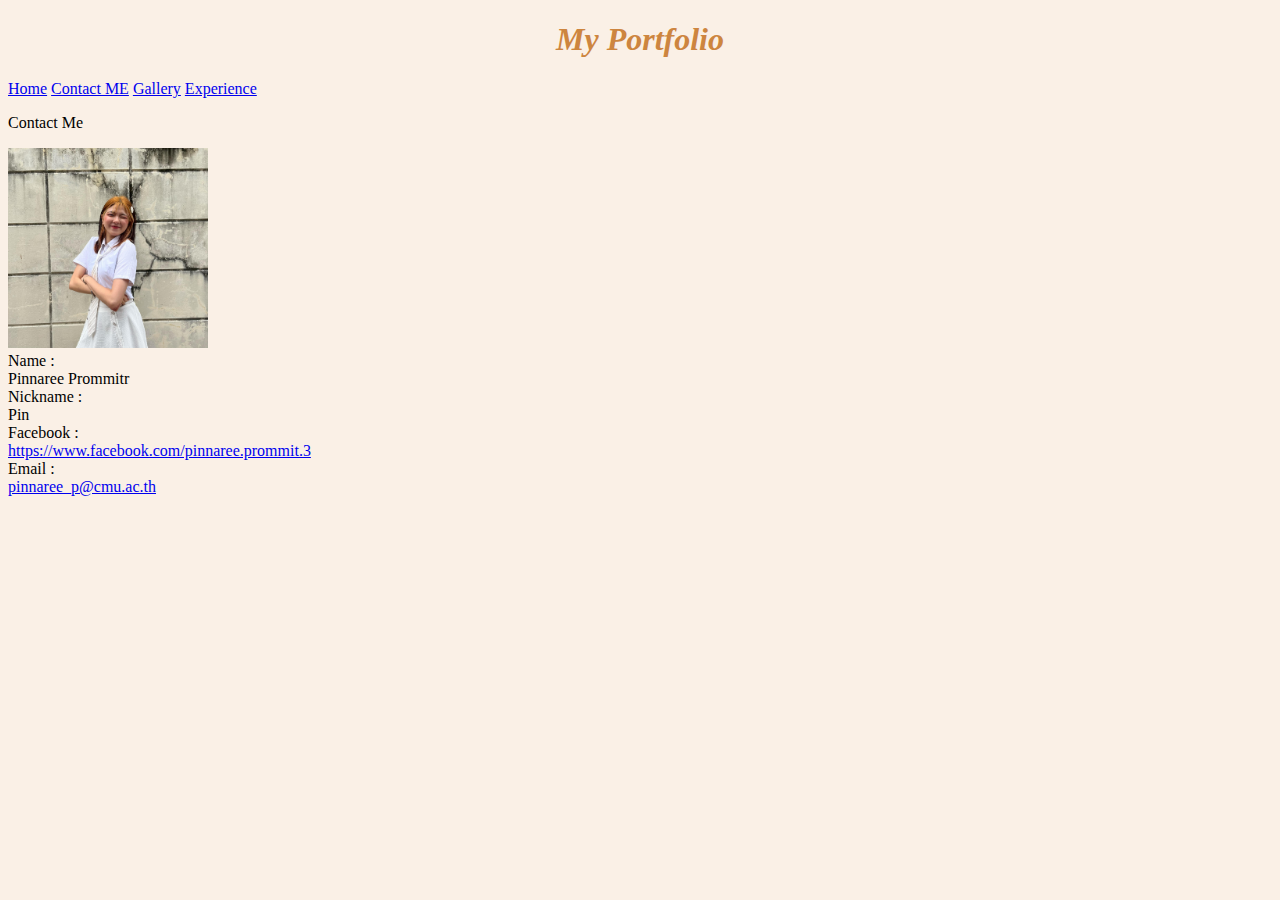
<file: contact.html>
<!DOCTYPE html>
<html lang="en">
  <head>
    <meta charset="UTF-8" />
    <meta name="viewport" content="width=device-width, initial-scale=1.0" />
    <link
      href="https://cdn.jsdelivr.net/npm/bootstrap@5.0.2/dist/css/bootstrap.min.css"
      rel="stylesheet"
      integrity="sha384-EVSTQN3/azprG1Anm3QDgpJLIm9Nao0Yz1ztcQTwFspd3yD65VohhpuuCOmLASjC"
      crossorigin="anonymous"
    />
    <script
      src="https://cdn.jsdelivr.net/npm/bootstrap@5.0.2/dist/js/bootstrap.bundle.min.js"
      integrity="sha384-MrcW6ZMFYlzcLA8Nl+NtUVF0sA7MsXsP1UyJoMp4YLEuNSfAP+JcXn/tWtIaxVXM"
      crossorigin="anonymous"
    ></script>
    <link rel="stylesheet" href="style.css" />
    <title>Pin Portfolio</title>
  </head>
  <body bgcolor="#faf0e6">
    <h1 class="skill-big">My Portfolio</h1>
    <div class="d-flex justify-content-center gap-5 fw-bold my-4">
      <a href="index.html">Home</a>
      <a href="contact.html">Contact ME</a>
      <a href="gallery.html">Gallery</a>
      <a href="experience.html">Experience</a>
    </div>
    <p class="text-center fs-2">Contact Me</p>
    <div
      style="max-width: 700 px"
      class="mx-auto d-flex justify-content-center align-items-center gap-3 flex-wrap"
    >
      <div>
        <img
          src="images/pin4.jpg"
          class="rounded-circle"
          width="200px"
          height="200px"
          style="object-fit: cover"
        />
      </div>
      <div class="vstack gap-2" style="max-width: 400px">
        <div class="d-flex">
          <div style="min-width: 100px" class="fw-semibold">Name :</div>
          <span class="text-muted">Pinnaree Prommitr</span>
        </div>
        <div class="d-flex">
          <div style="min-width: 100px" class="fw-semibold">Nickname :</div>
          <span class="text-muted">Pin</span>
        </div>
        <div class="d-flex">
          <div style="min-width: 100px" class="fw-semibold">Facebook :</div>
          <span class="text-muted"
            ><a
              href="https://www.facebook.com/pinnaree.prommit.3"
              target="_blank"
              rel="noreferrer"
            >
              https://www.facebook.com/pinnaree.prommit.3</a
            >
          </span>
        </div>
        <div class="d-flex">
          <div style="min-width: 100px" class="fw-semibold">Email :</div>
          <span class="text-muted"
            ><a href="mailto: pinnaree_p@cmu.ac.th"
              >pinnaree_p@cmu.ac.th</a
            ></span
          >
        </div>
      </div>
    </div>
  </body>
</html>
</file>
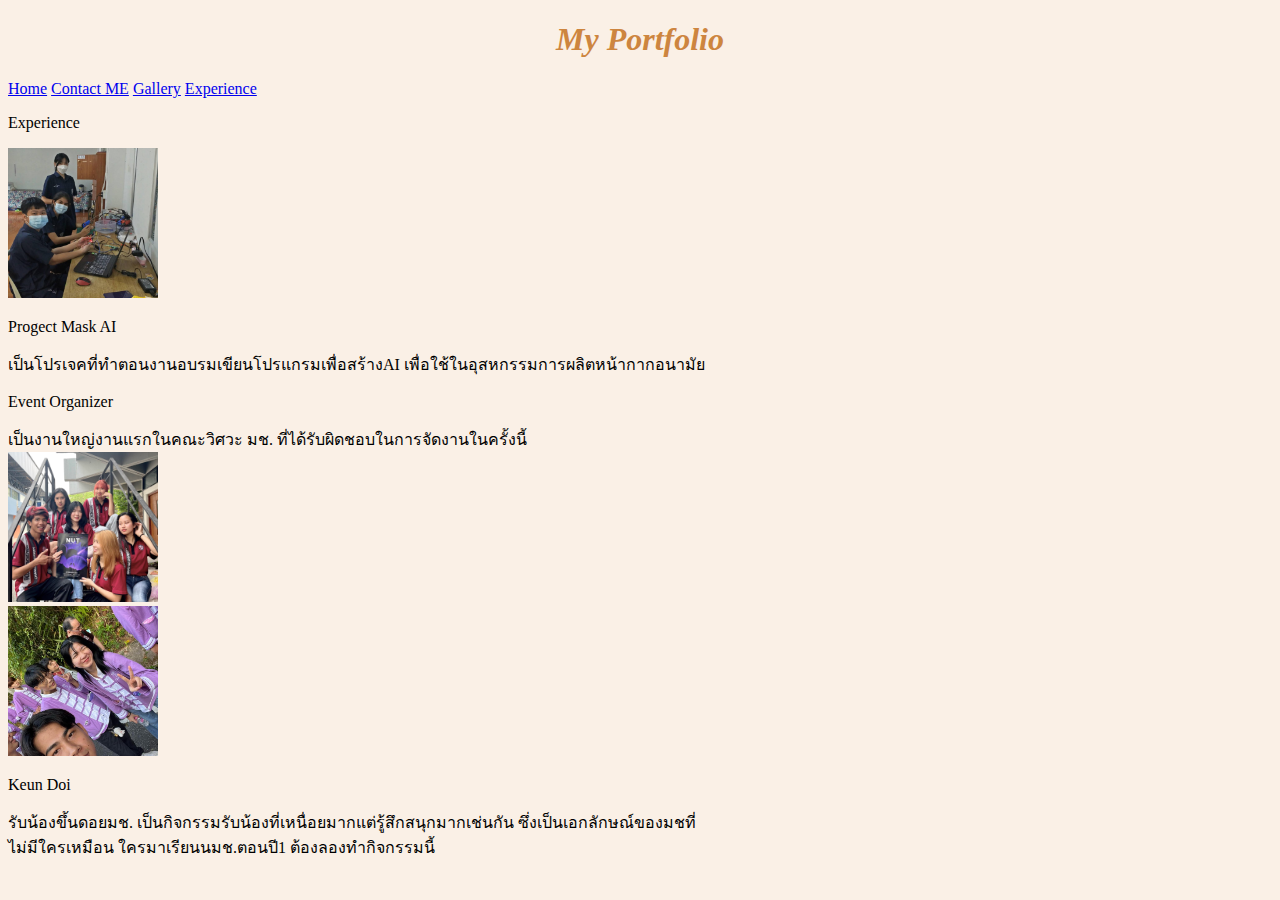
<file: experience.html>
<!DOCTYPE html>
<html lang="en">
  <head>
    <meta charset="UTF-8" />
    <meta name="viewport" content="width=device-width, initial-scale=1.0" />
    <link
      href="https://cdn.jsdelivr.net/npm/bootstrap@5.0.2/dist/css/bootstrap.min.css"
      rel="stylesheet"
      integrity="sha384-EVSTQN3/azprG1Anm3QDgpJLIm9Nao0Yz1ztcQTwFspd3yD65VohhpuuCOmLASjC"
      crossorigin="anonymous"
    />
    <script
      src="https://cdn.jsdelivr.net/npm/bootstrap@5.0.2/dist/js/bootstrap.bundle.min.js"
      integrity="sha384-MrcW6ZMFYlzcLA8Nl+NtUVF0sA7MsXsP1UyJoMp4YLEuNSfAP+JcXn/tWtIaxVXM"
      crossorigin="anonymous"
    ></script>
    <link rel="stylesheet" href="style.css" />
    <title>Pin Portfolio</title>
  </head>
  <body bgcolor="#faf0e6">
    <h1 class="skill-big">My Portfolio</h1>
    <div class="d-flex justify-content-center gap-5 fw-bold my-4">
      <a href="index.html">Home</a>
      <a href="contact.html">Contact ME</a>
      <a href="gallery.html">Gallery</a>
      <a href="experience.html">Experience</a>
    </div>

    <p class="text-center fs-3">Experience</p>
    <div style="max-width: 700px" class="mx-auto px-3">
      <div class="d-flex border mb-3 shadow-sm my-rounded-all">
        <div class="my-rounded-left">
          <img
            src="images/work1 .jpg"
            width="150px"
            height="150px"
            style="object-fit: cover"
            class="my-rounded-left d-none d-sm-block"
          />
        </div>
        <div class="p-4">
          <p class="fw-semibold fs-5">Progect Mask AI</p>
          <span class="text-muted">
            เป็นโปรเจคที่ทำตอนงานอบรมเขียนโปรแกรมเพื่อสร้างAI
            เพื่อใช้ในอุสหกรรมการผลิตหน้ากากอนามัย
          </span>
        </div>
      </div>
      <div class="d-flex border mb-3 shadow-sm my-rounded-all">
        <div class="p-4">
          <p class="fw-semibold fs-5">Event Organizer</p>
          <span class="text-muted">
            เป็นงานใหญ่งานแรกในคณะวิศวะ มช. ที่ได้รับผิดชอบในการจัดงานในครั้งนี้
          </span>
        </div>
        <div class="my-rounded-right">
          <img
            src="images/work3.jpg"
            width="150px"
            height="150px"
            style="object-fit: cover"
            class="my-rounded-left d-none d-sm-block"
          />
        </div>
      </div>
      <div class="d-flex border mb-3 shadow-sm my-rounded-all">
        <div class="my-rounded-left">
          <img
            src="images/work2.jpg"
            width="150px"
            height="150px"
            style="object-fit: cover"
            class="my-rounded-left d-none d-sm-block"
          />
        </div>
        <div class="p-4">
          <p class="fw-semibold fs-5">Keun Doi</p>
          <span class="text-muted">
            รับน้องขึ้นดอยมช.
            เป็นกิจกรรมรับน้องที่เหนื่อยมากแต่รู้สึกสนุกมากเช่นกัน
            ซึ่งเป็นเอกลักษณ์ของมชที่ไม่มีใครเหมือน ใครมาเรียนนมช.ตอนปี1
            ต้องลองทำกิจกรรมนี้
          </span>
        </div>
      </div>
    </div>
  </body>
</html>
</file>
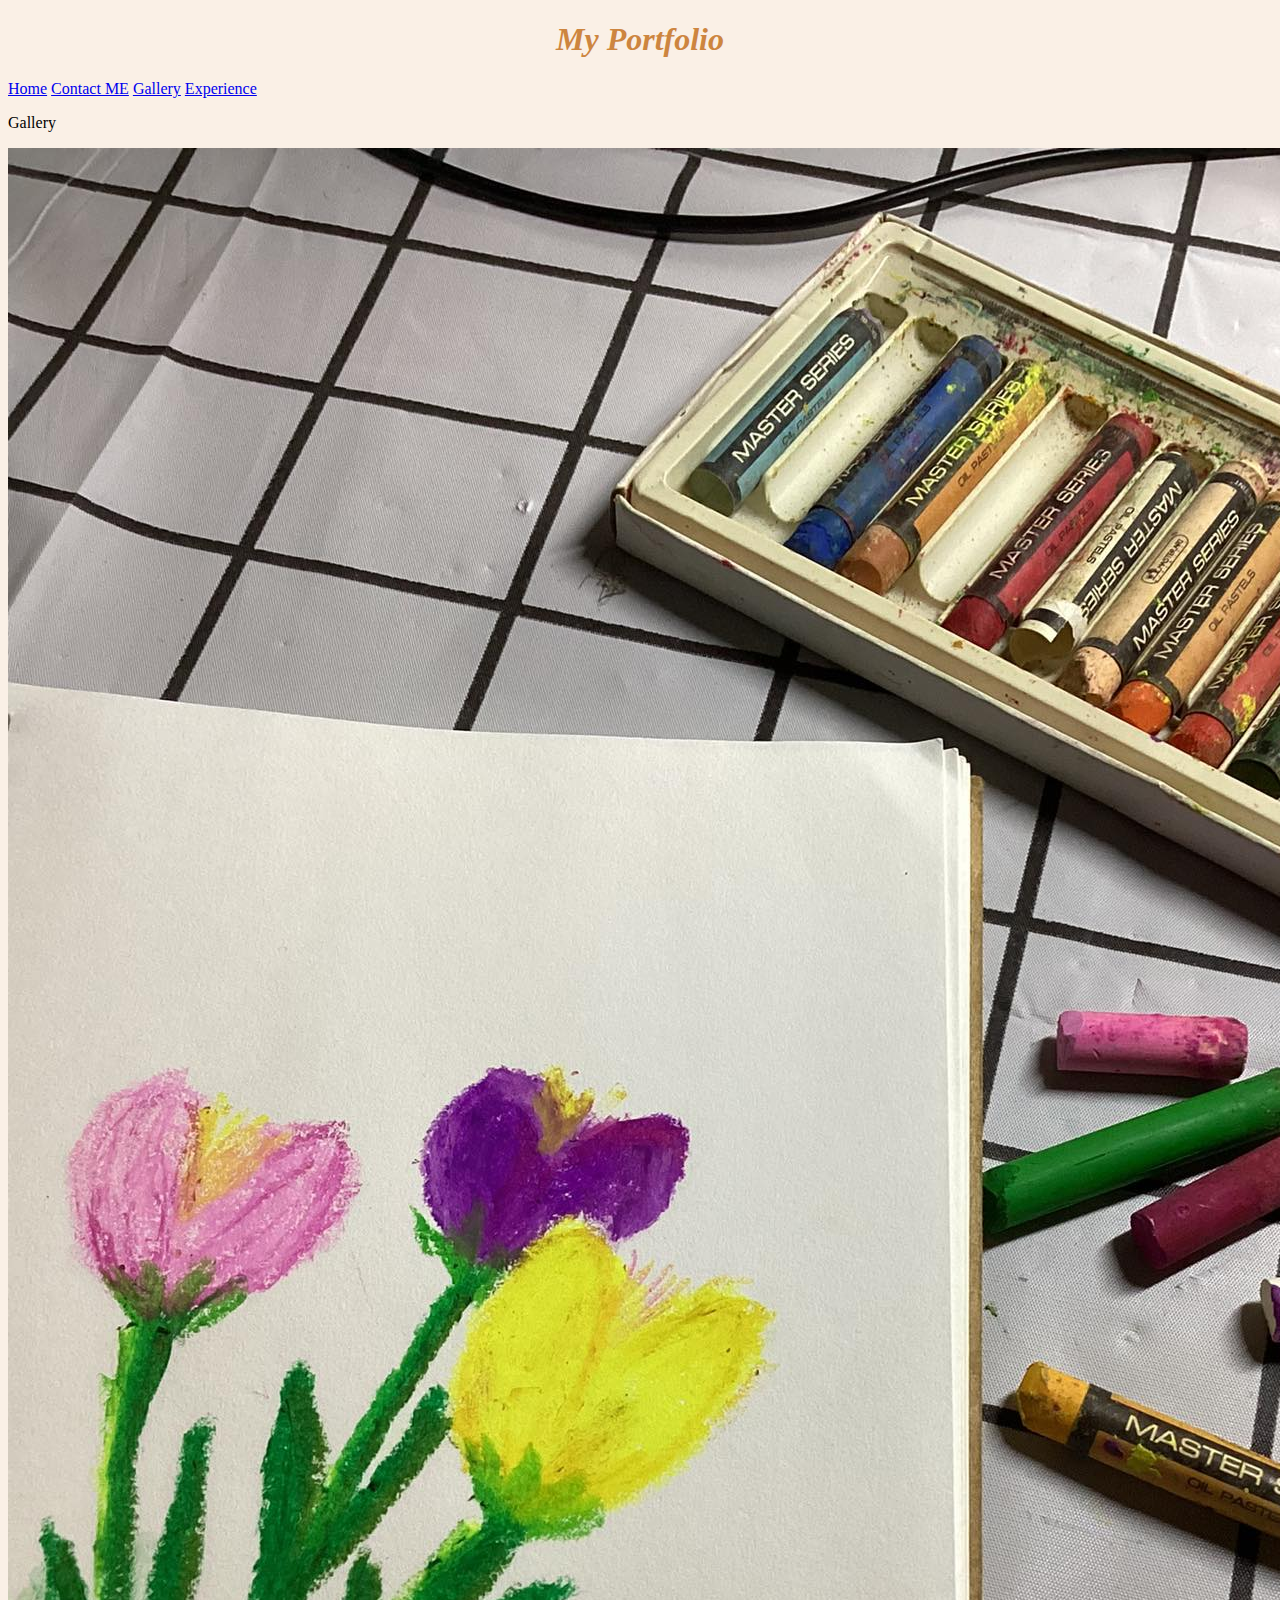
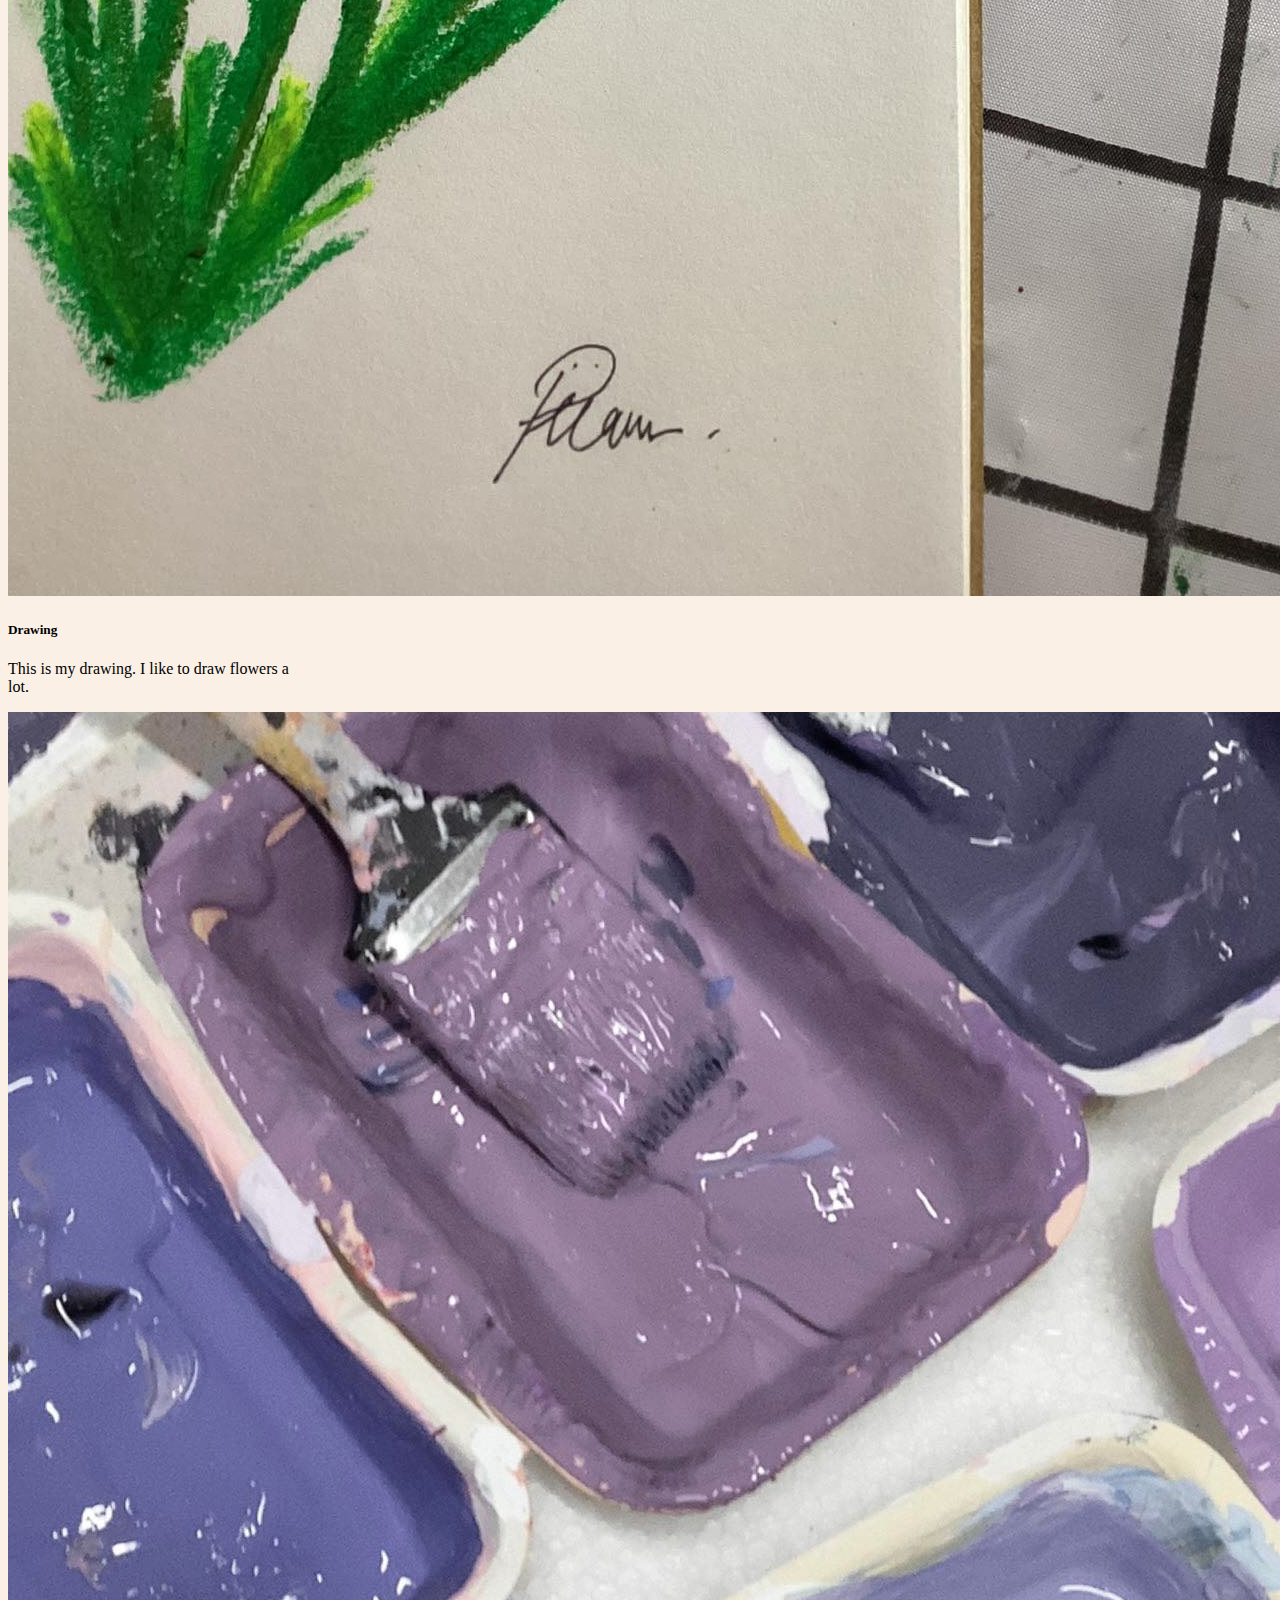
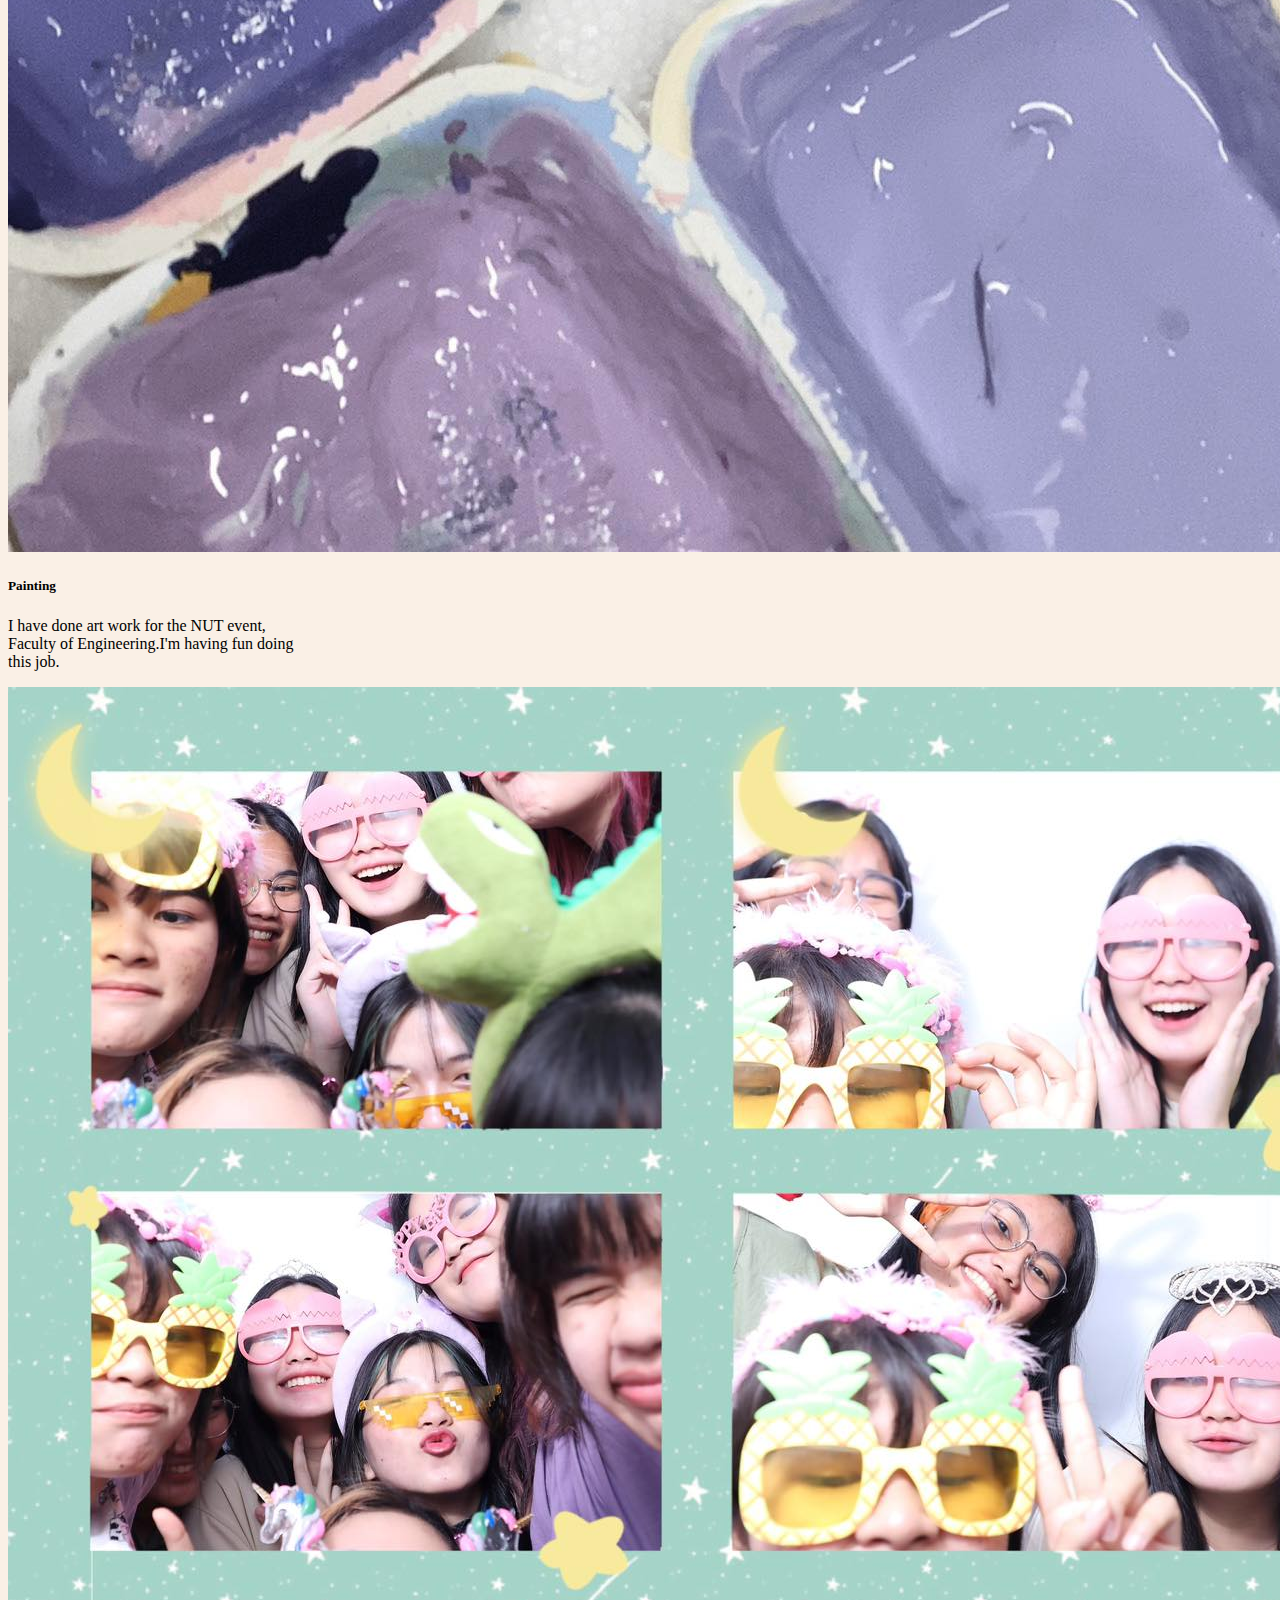
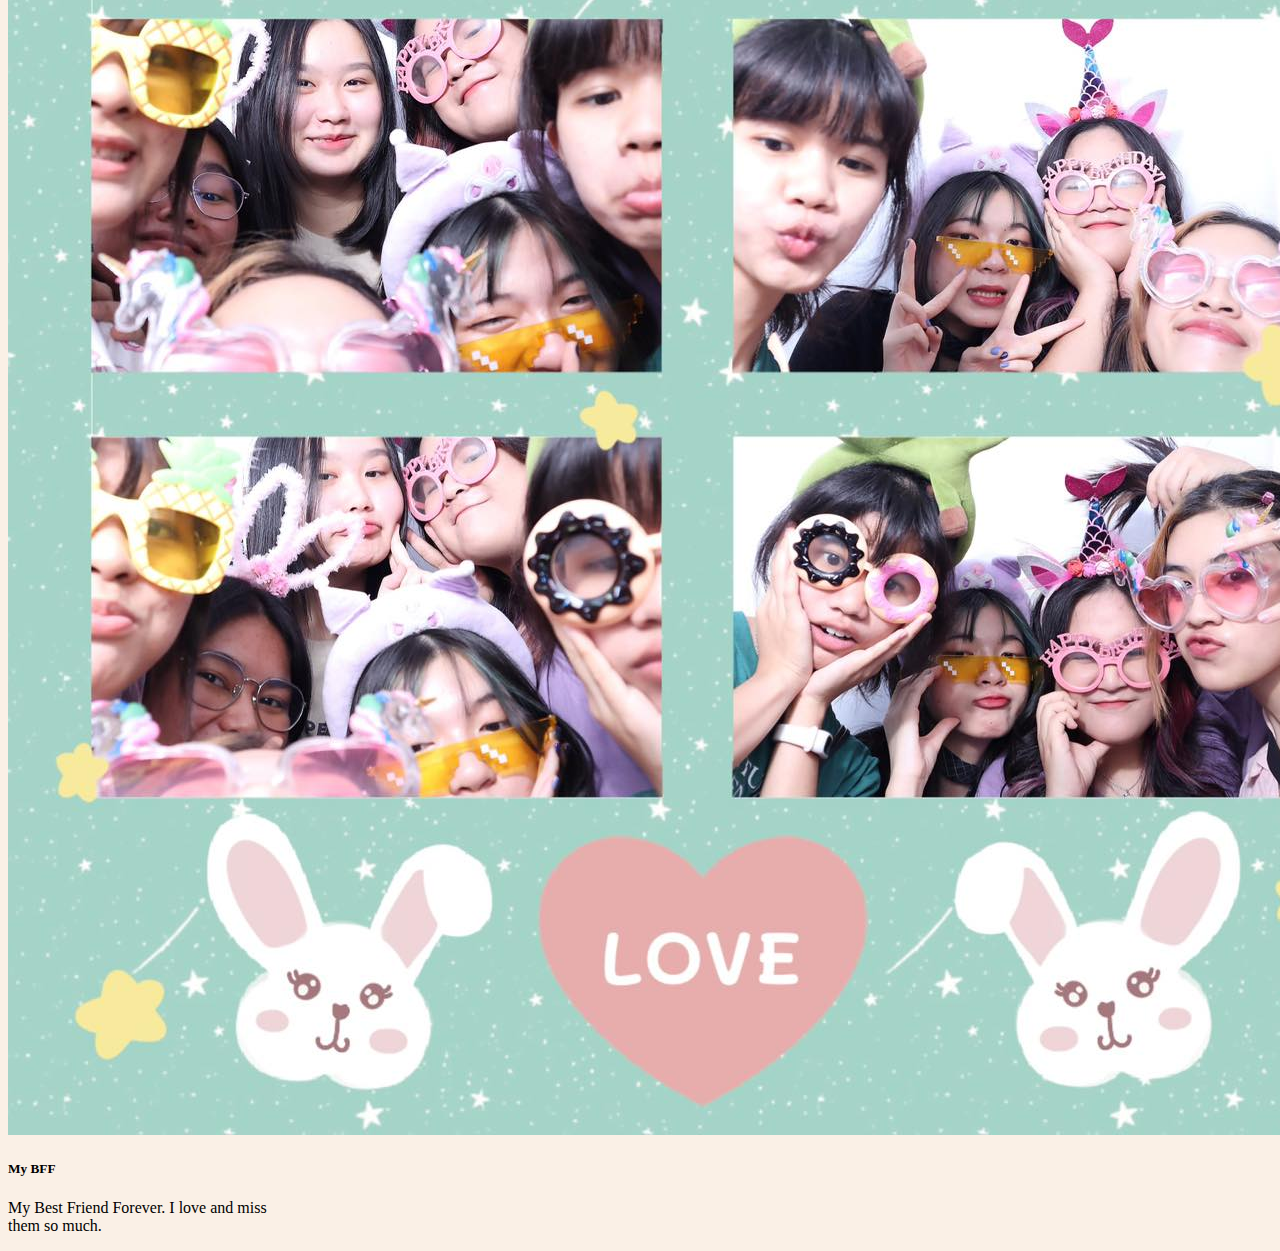
<file: gallery.html>
<!DOCTYPE html>
<html lang="en">
  <head>
    <meta charset="UTF-8" />
    <meta name="viewport" content="width=device-width, initial-scale=1.0" />
    <link
      href="https://cdn.jsdelivr.net/npm/bootstrap@5.0.2/dist/css/bootstrap.min.css"
      rel="stylesheet"
      integrity="sha384-EVSTQN3/azprG1Anm3QDgpJLIm9Nao0Yz1ztcQTwFspd3yD65VohhpuuCOmLASjC"
      crossorigin="anonymous"
    />
    <script
      src="https://cdn.jsdelivr.net/npm/bootstrap@5.0.2/dist/js/bootstrap.bundle.min.js"
      integrity="sha384-MrcW6ZMFYlzcLA8Nl+NtUVF0sA7MsXsP1UyJoMp4YLEuNSfAP+JcXn/tWtIaxVXM"
      crossorigin="anonymous"
    ></script>
    <link rel="stylesheet" href="style.css" />
    <title>Pin Portfolio</title>
  </head>
  <body bgcolor="#faf0e6">
    <h1 class="skill-big">My Portfolio</h1>
    <div class="d-flex justify-content-center gap-5 fw-bold my-4">
      <a href="index.html">Home</a>
      <a href="contact.html">Contact ME</a>
      <a href="gallery.html">Gallery</a>
      <a href="experience.html">Experience</a>
    </div>
    <p class="text-center fs-3">Gallery</p>
    <div
      class="d-flex gap-3 justify-content-center flex-wrap align-items-start"
    >
      <div class="card" style="width: 18rem">
        <img src="images/gallery1.jpg" class="card-img-top" />
        <div class="card-body">
          <h5 class="card-title">Drawing</h5>
          <p class="card-text">
            This is my drawing. I like to draw flowers a lot.
          </p>
        </div>
      </div>
      <div class="card" style="width: 18rem">
        <img src="images/gallery2.jpg" class="card-img-top" alt="..." />
        <div class="card-body">
          <h5 class="card-title">Painting</h5>
          <p class="card-text">
            I have done art work for the NUT event, Faculty of Engineering.I'm
            having fun doing this job.
          </p>
        </div>
      </div>
      <div class="card" style="width: 18rem">
        <img src="images/gallery4.jpg" class="card-img-top" alt="..." />
        <div class="card-body">
          <h5 class="card-title">My BFF</h5>
          <p class="card-text">
            My Best Friend Forever. I love and miss them so much.
          </p>
        </div>
      </div>
    </div>
  </body>
</html>
</file>
<file: style.css>
.skill-big {
  text-align: center;
  color: peru;
  font-style: italic;
}

h3 {
  text-align: center;
  color: brown;
  font-style: italic;
}

.skill-header {
  text-align: left;
  color: brown;
  font-style: italic;
}

.skill-container {
  border: solid sandybrown;
  width: 480px;
  margin-left: auto;
  margin-right: auto;
  padding-left: 16px;
  margin-bottom: 8px;
}
</file>
